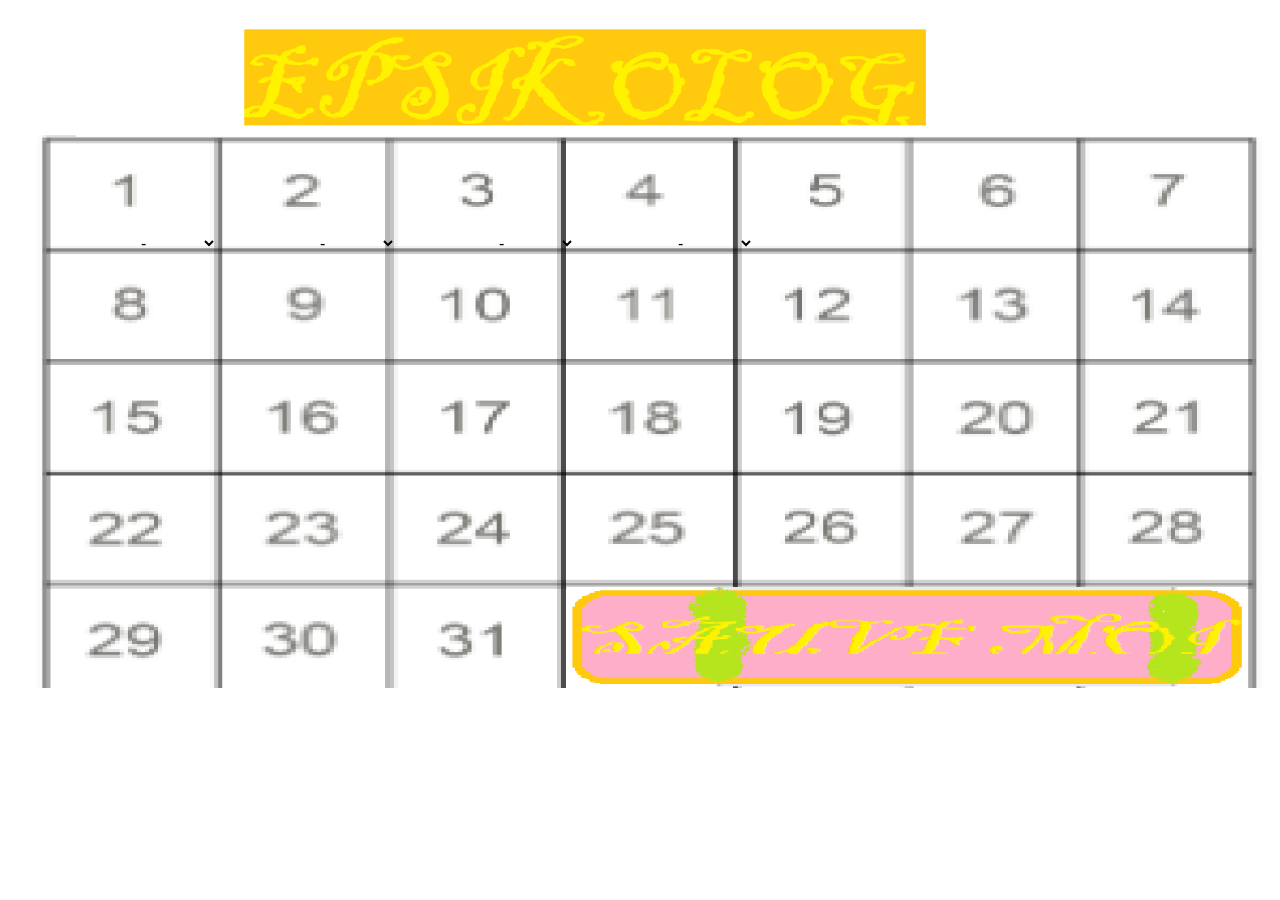
<file: index.html>
<!DOCTYPE html>
<html>

<head>
    <meta charset="utf-8">
    <link rel="stylesheet" href="./style.css">
    <title>EPSIKOLOG</title>
</head>

<body id="bkg">

    <div class="grid-container">
        <!-- Première ligne -->
        <div class="grid-item" id="1"></div>
        <div class="grid-item" id="2"></div>
        <div class="grid-item" id="3"></div>
        <div class="grid-item" id="4"></div>
        <div class="grid-item" id="5"></div>
        <div class="grid-item" id="6"></div>
        <div class="grid-item" id="7"></div>

        <!-- Deuxième ligne -->
        <div class="grid-item" id="8"></div>
        <div class="grid-item" id="9"></div>
        <div class="grid-item" id="10"></div>
        <div class="grid-item" id="11"></div>
        <div class="grid-item" id="12"></div>
        <div class="grid-item" id="13"></div>
        <div class="grid-item" id="14"></div>

        <!-- Troisième ligne -->
        <div class="grid-item" id="15"></div>
        <div class="grid-item" id="16"></div>
        <div class="grid-item" id="17"></div>
        <div class="grid-item" id="18"></div>
        <div class="grid-item" id="19"></div>
        <div class="grid-item" id="20"></div>
        <div class="grid-item" id="21"></div>

        <!-- Quatrième ligne -->
        <div class="grid-item" id="22"></div>
        <div class="grid-item" id="23"></div>
        <div class="grid-item" id="24"></div>
        <div class="grid-item" id="25"></div>
        <div class="grid-item" id="26"></div>
        <div class="grid-item" id="27"></div>
        <div class="grid-item" id="28"></div>

        <!-- Cinquième ligne -->
        <div class="grid-item" id="29"></div>
        <div class="grid-item" id="30"></div>
        <div class="grid-item" id="31"></div>
        <a href="./help.html" class="grid-item-large"></a>
    </div>

    <script src="./script.js"></script>
</body>

</html>
</file>
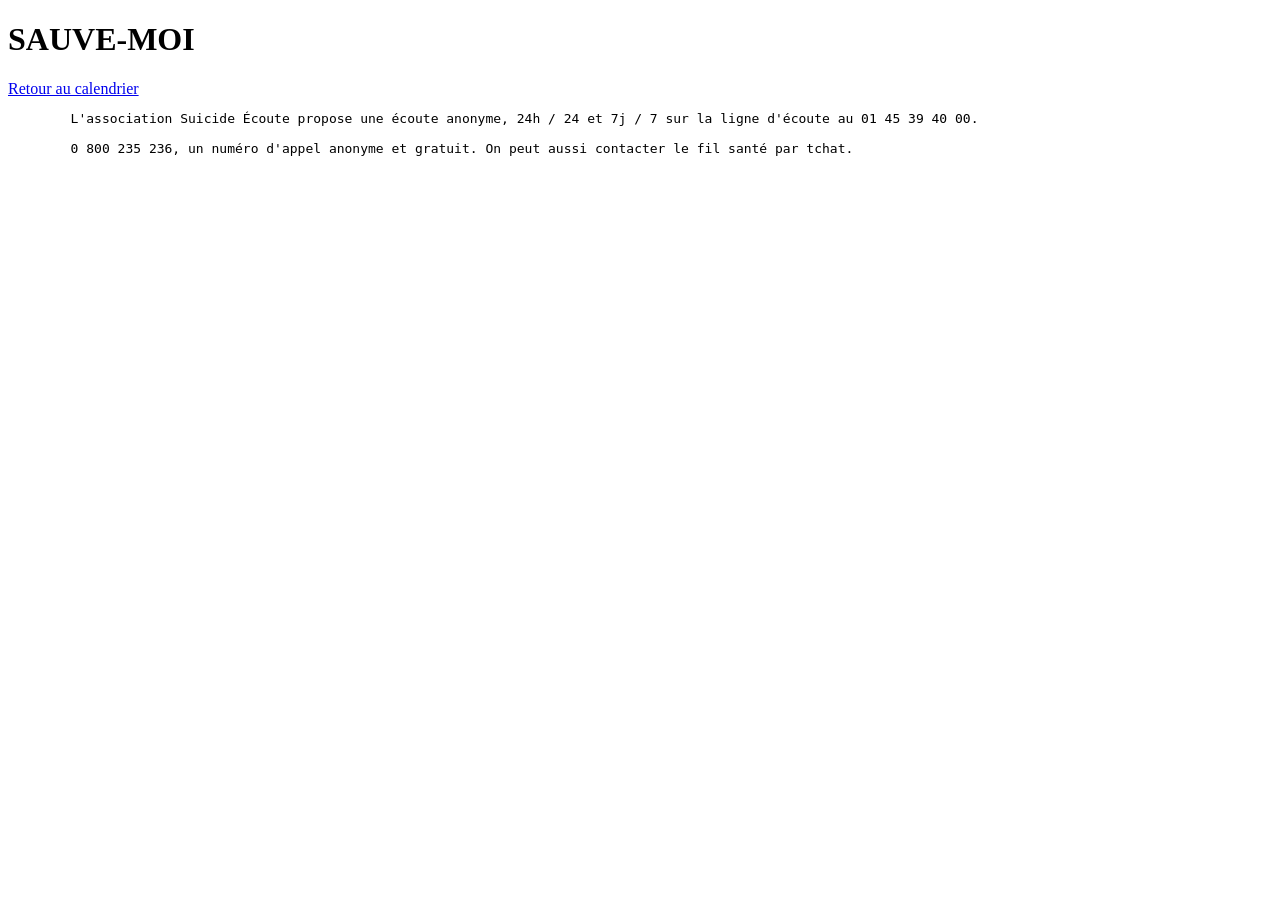
<file: help.html>
<!DOCTYPE html>
<html>

<body>
    <h1>SAUVE-MOI</h1>
    <a href="index.html">Retour au calendrier</a>
    <pre>
        L'association Suicide Écoute propose une écoute anonyme, 24h / 24 et 7j / 7 sur la ligne d'écoute au 01 45 39 40 00.

        0 800 235 236, un numéro d'appel anonyme et gratuit. On peut aussi contacter le fil santé par tchat.
    </pre>
</body>

</html>
</file>
<file: style.css>
#bkg {
    background-image: url('./bkg.png');
    background-size: contain;
    background-repeat: no-repeat;
    height: 95vh;
    width: 99vw;
}

.grid-container {
    display: grid;
    grid-template-columns: repeat(7, 1fr);
    max-width: 83%;
    padding-left: 35px;
    padding-top: 135px;
}

.grid-item {
    padding: 40px;
    font-size: 30px;
    text-align: center;
    height: 35px;
    width: 99px;
    display: flex;
    justify-content: center;
    cursor: pointer;
}

.grid-item[style*="pointer-events: none"] {
    cursor: not-allowed;
    /* Définit le curseur comme non cliquable pour les cases désactivées */
}

.text-filled {
    background-color: rgba(255, 255, 255, 0.8);
    /* Fond blanc opaque */
    padding: 5px;
    border-radius: 5px;
    display: inline-block;
    text-align: center;
}


.grid-item-large {
    padding: 20px;
    font-size: 30px;
    text-align: center;
    grid-column: span 4;
    cursor: help;
}

/* pour les emojis */
.grid-item {
    position: relative;
}

.emoji-selector {
    position: absolute;
    bottom: 5px;
    right: 5px;
    font-size: 16px;
    background-color: transparent;
    border: none;
    cursor: pointer;
}
</file>
